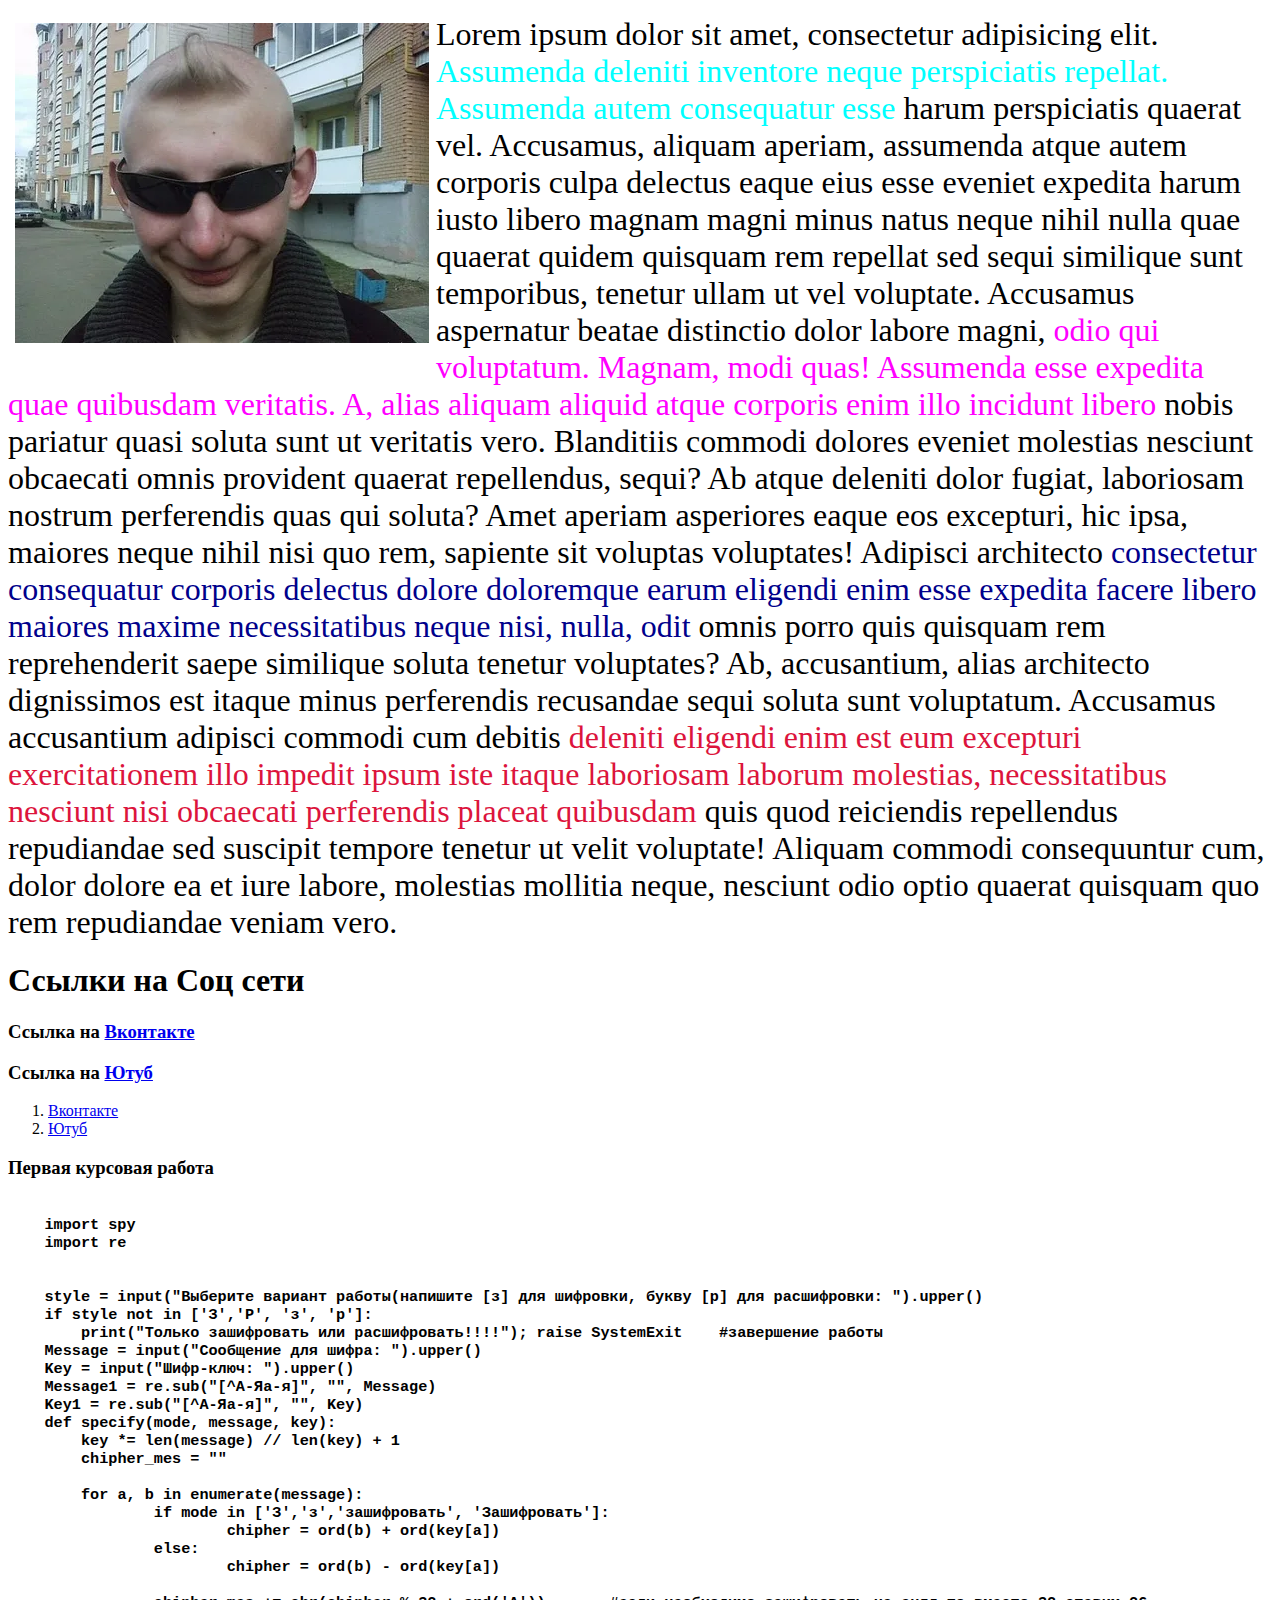
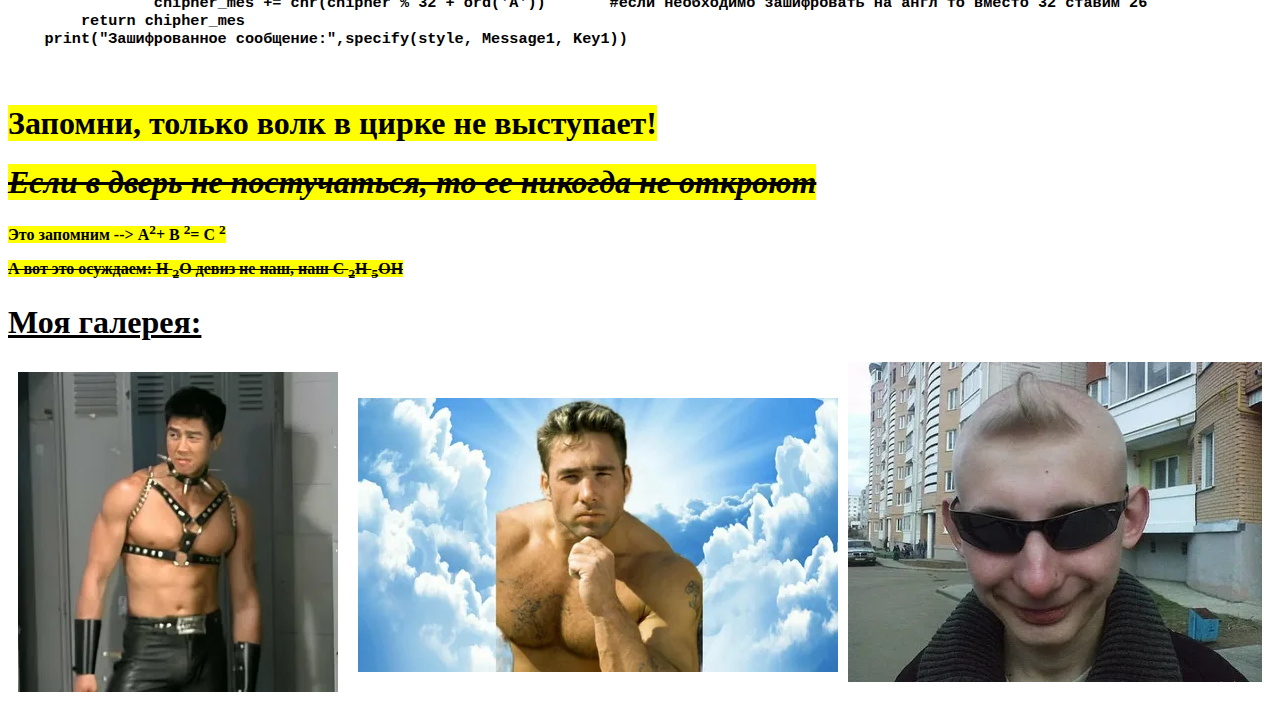
<file: index.html>
<!DOCTYPE html>
<html lang="en">
<head>
    <meta charset="UTF-8">
    <title>First page</title>
    <link rel="icon" type="image/icons8-favicon-24.png" href="/images/icons8-favicon-24.png">
</head>
<body>
<p><a href="https://yandex.ru/images/search?from=tabbar&img_url=https%3A%2F%2Fi.ytimg.com%2Fvi%2FgIZiLR7V7cc%2Fmaxresdefault.jpg&lr=37&pos=11&rpt=simage&text=фотография%20безумно%20можно%20быть%20первым%20djkrf"><img src="images/i.webp" alt="krytoi chuvak" style="float:left;margin: 7px 7px 7px 7px" ></a></p>
    <p> <font size="6"> Lorem ipsum dolor sit amet, consectetur adipisicing elit. <span style="color: aqua"> Assumenda deleniti inventore neque perspiciatis repellat. Assumenda autem consequatur esse</span>
        harum perspiciatis quaerat vel. Accusamus, aliquam aperiam, assumenda atque autem corporis culpa delectus eaque eius esse eveniet expedita harum iusto libero magnam magni minus natus
        neque nihil nulla quae quaerat quidem quisquam rem repellat sed sequi similique sunt temporibus, tenetur ullam ut vel voluptate. Accusamus aspernatur beatae distinctio dolor labore magni,
        <span style="color: fuchsia">odio qui voluptatum. Magnam, modi quas! Assumenda esse expedita quae quibusdam veritatis. A, alias aliquam aliquid atque corporis enim illo incidunt libero</span>
        nobis pariatur quasi soluta sunt ut veritatis vero. Blanditiis commodi dolores eveniet molestias nesciunt obcaecati omnis provident quaerat repellendus, sequi? Ab atque deleniti dolor fugiat,
        laboriosam nostrum perferendis quas qui soluta? Amet aperiam asperiores eaque eos excepturi, hic ipsa, maiores neque nihil nisi quo rem, sapiente sit voluptas voluptates! Adipisci architecto
        <span style="color: darkblue">consectetur consequatur corporis delectus dolore doloremque earum eligendi enim esse expedita facere libero maiores maxime necessitatibus neque nisi, nulla, odit</span>
        omnis porro quis quisquam rem reprehenderit saepe similique soluta tenetur voluptates? Ab, accusantium, alias architecto dignissimos est itaque minus perferendis recusandae sequi soluta sunt voluptatum. Accusamus accusantium adipisci commodi cum debitis
        <span style="color: crimson">deleniti eligendi enim est eum excepturi exercitationem illo impedit ipsum iste itaque laboriosam laborum molestias, necessitatibus nesciunt nisi obcaecati perferendis placeat quibusdam</span> quis quod reiciendis repellendus repudiandae sed suscipit tempore tenetur ut velit voluptate! Aliquam commodi consequuntur cum, dolor dolore ea et iure labore, molestias mollitia neque, nesciunt odio optio quaerat quisquam quo rem repudiandae veniam vero.</font></p>
    <h1>Ссылки на Соц сети</h1>
    <h3><p>Ссылка на
        <a href="https://vk.com">Вконтакте</a></p>
    <p>Ссылка на
        <a href="https://www.youtube.com">Ютуб</a></p></h3>

    <p><ol><li><a href="https://vk.com">Вконтакте</a></li>
    <li><a href="https://www.youtube.com">Ютуб</a></li></ol></p>
    <h3><font face="verdana">Первая курсовая работа</font></h3>
    <h3><pre><b>
    import spy
    import re


    style = input("Выберите вариант работы(напишите [з] для шифровки, букву [р] для расшифровки: ").upper()
    if style not in ['З','Р', 'з', 'р']:
    	print("Только зашифровать или расшифровать!!!!"); raise SystemExit    #завершение работы
    Message = input("Сообщение для шифра: ").upper()
    Key = input("Шифр-ключ: ").upper()
    Message1 = re.sub("[^А-Яа-я]", "", Message)
    Key1 = re.sub("[^А-Яа-я]", "", Key)
    def specify(mode, message, key):
    	key *= len(message) // len(key) + 1
    	chipher_mes = ""

    	for a, b in enumerate(message):
    		if mode in ['З','з','зашифровать', 'Зашифровать']:
    			chipher = ord(b) + ord(key[a])
    		else:
    			chipher = ord(b) - ord(key[a])

    		chipher_mes += chr(chipher % 32 + ord('А'))       #если необходимо зашифровать на англ то вместо 32 ставим 26
    	return chipher_mes
    print("Зашифрованное сообщение:",specify(style, Message1, Key1))

    </b></pre></h3>


    <h1><mark>Запомни, только волк в цирке не выступает! </mark></h1>
    <h1><del><mark><em>Если в дверь не постучаться, то ее никогда не откроют</em></mark></del></h1>
    <b><mark>Это запомним --> A<sup>2</sup>+ B <sup>2</sup>= C <sup>2</sup></mark></b>
    <p><b><mark><del>А вот это осуждаем: H <sub>2</sub>O девиз не наш, наш C <sub>2</sub>H <sub>5</sub>OH</del></mark></b></p>
    <h1><u><b>Моя галерея:</b></u></h1>
    <img src="images/1i.webp" alt="" style="float:left;margin: 10px 10px 10px 10px" ><img src="images/2i.webp" alt="" style="margin: 10px"><img
        src="images/i.webp" alt="">


</body>
</html>
</file>
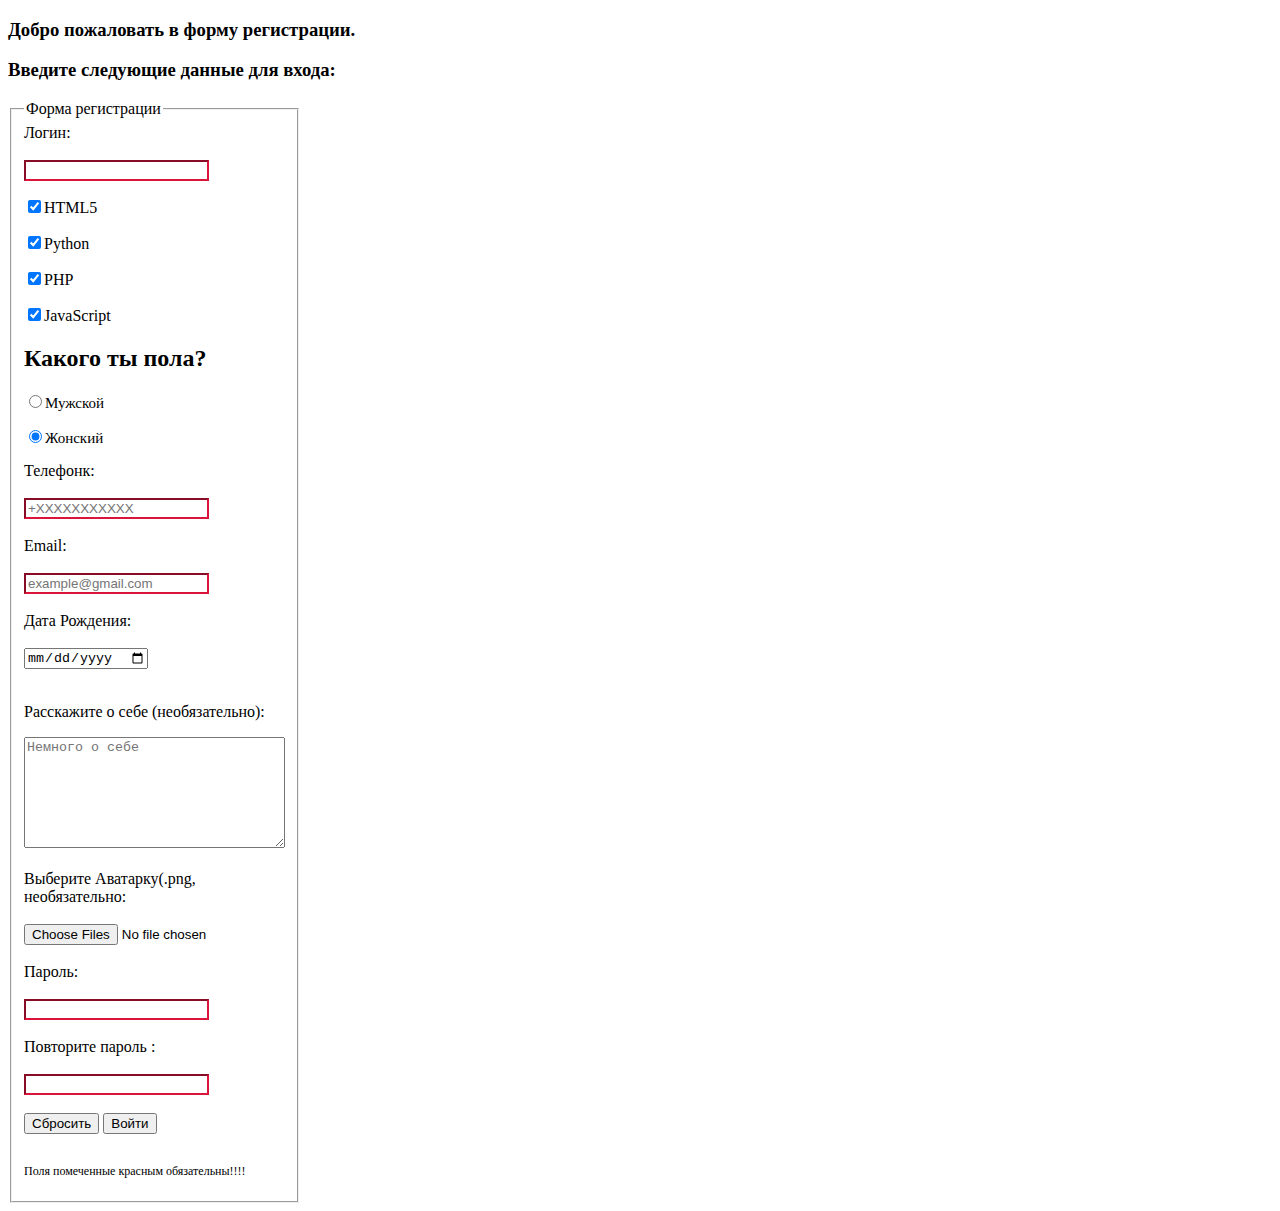
<file: 1.html>
<!doctype html>
<html lang="en" xmlns="http://www.w3.org/1999/html">
<head>
  <meta charset="UTF-8">
  <meta name="viewport"
        content="width=device-width, user-scalable=no, initial-scale=1.0, maximum-scale=1.0, minimum-scale=1.0">
  <meta http-equiv="X-UA-Compatible" content="ie=edge">
  <title>Регистрация</title>
</head>
<body>
<form>
  <p><h3>Добро пожаловать в форму регистрации. </h3></p>
  <p><h3>Введите следующие данные для входа:</h3></p>
  <fieldset style="width: 100px">
    <legend >Форма регистрации</legend>
    <label for="login">Логин:</label><br><br>
    <input type="text" name="login" id="login" required style="border-color: crimson"/><br>
    <p>
      <input type="checkbox" checked name="html5"/>HTML5
    </p>
    <p>
      <input type="checkbox" checked name="Python"/>Python
    </p>
    <p>
      <input type="checkbox" checked name="PHP"/>PHP
    </p>
    <p>
      <input type="checkbox" checked name="JavaScript"/>JavaScript
    </p>
    <h2>Какого ты пола?</h2>
    <p style="font-size: 15px">
      <input type="radio" value="man" checked name="gender"/>Мужской
    </p>
    <p style="font-size: 15px">
      <input type="radio" value="woman" checked name="gender"/>Жонский
    </p>
    <label for="phone">Телефонк:</label><br><br>
    <input id="phone" name="phone" placeholder="+XXXXXXXXXXX" type="tel" pattern="\8\(\d{3}\)\d{3}-\d{2}-\d{2}$" style="border-color: crimson"  ><br><br>
    <label for="email">Email: </label><br><br>
    <input id="email" name="email" placeholder="example@gmail.com" type="email" required pattern="^[a-zA-Z0-9._%+-]+@[a-zA-Z0-9.-]+\.[a-zA-Z]{2,}$" style="border-color: crimson"/><br><br>
    <label for="date"> Дата Рождения:</label><br><br>
    <input type="date" id="date" name="date" required><br><br>
    <p>Расскажите о себе (необязательно):</p>
    <textarea name="comment" id="comment" placeholder="Немного о себе" cols="30" rows="7" maxlength="200"></textarea><br><br>
    <label for="file">Выберите Аватарку(.png, необязательно:</label><br><br>
    <input id="file" type="file" name="file" multiple><br><br>
    <label for="password">Пароль:</label><br><br>
    <input type="password" name="password" id="password" required style="border-color: crimson"/><br><br>
    <label for="password1">Повторите пароль :</label><br><br>
    <input type="password" name="password" id="password1" required style="border-color: crimson"/><br><br>
    <button type="reset">Сбросить</button>
    <button type="submit" formmethod="get" formaction="2.html">Войти</button><br><br>
    <p style="font-size: 12px">Поля помеченные красным обязательны!!!!</p>
  </fieldset>


</form>
</body>
</html>
</file>
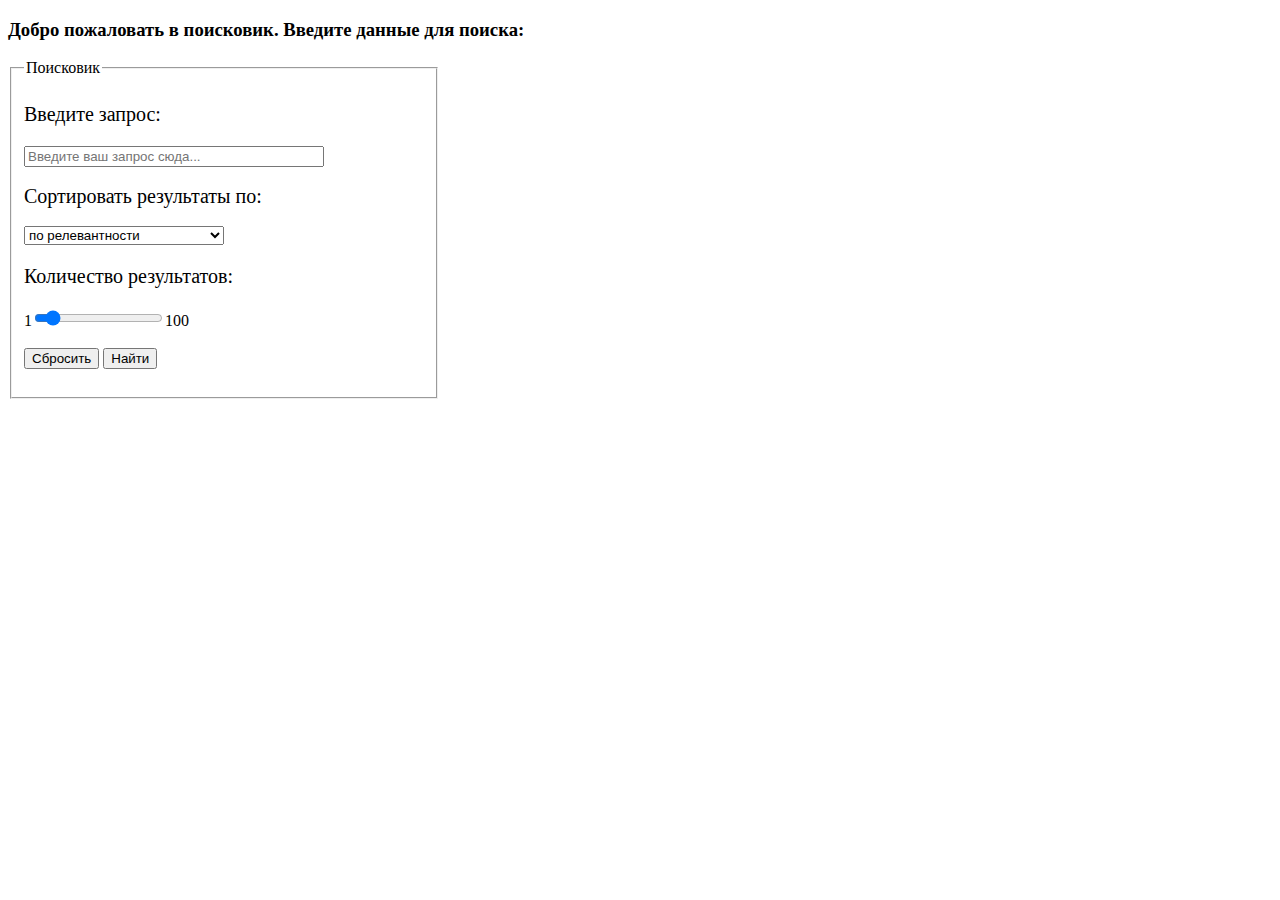
<file: 2.html>
<!DOCTYPE html>
<html lang="en">
<head>
    <meta charset="UTF-8">
    <title>Поисковик</title>
</head>
<body>
<form>
    <p><h3>Добро пожаловать в поисковик. Введите данные для поиска:</h3></p>
    <fieldset style="width: 400px">
        <legend>Поисковик</legend>
        <p style="font-size: 20px">Введите запрос:</p>
        <input type="search" name="term" placeholder="Введите ваш запрос сюда..." style="width: 300px"/><br><br>
        <label for="search" style="font-size: 20px">Сортировать результаты по:</label><br><br>
        <select id="search" name="search" style="width: 200px">
            <option value="по релевантности">по релевантности</option>
            <option value="по сходству">по сходству</option>
            <option value="по расходству">по расходству</option>
            <option value="по фигу">по фигу</option>
        </select>
        <p style="font-size: 20px">Количество результатов:</p>
        1<input type="range" step="1" min="0" max="100" value="10" id="price" name="price"/>100 <br><br>
        <button type="reset">Сбросить</button>
        <button type="submit" formmethod="get" formaction="1.html">Найти</button><br><br>
  </fieldset>
</form>
</body>
</html>
</file>
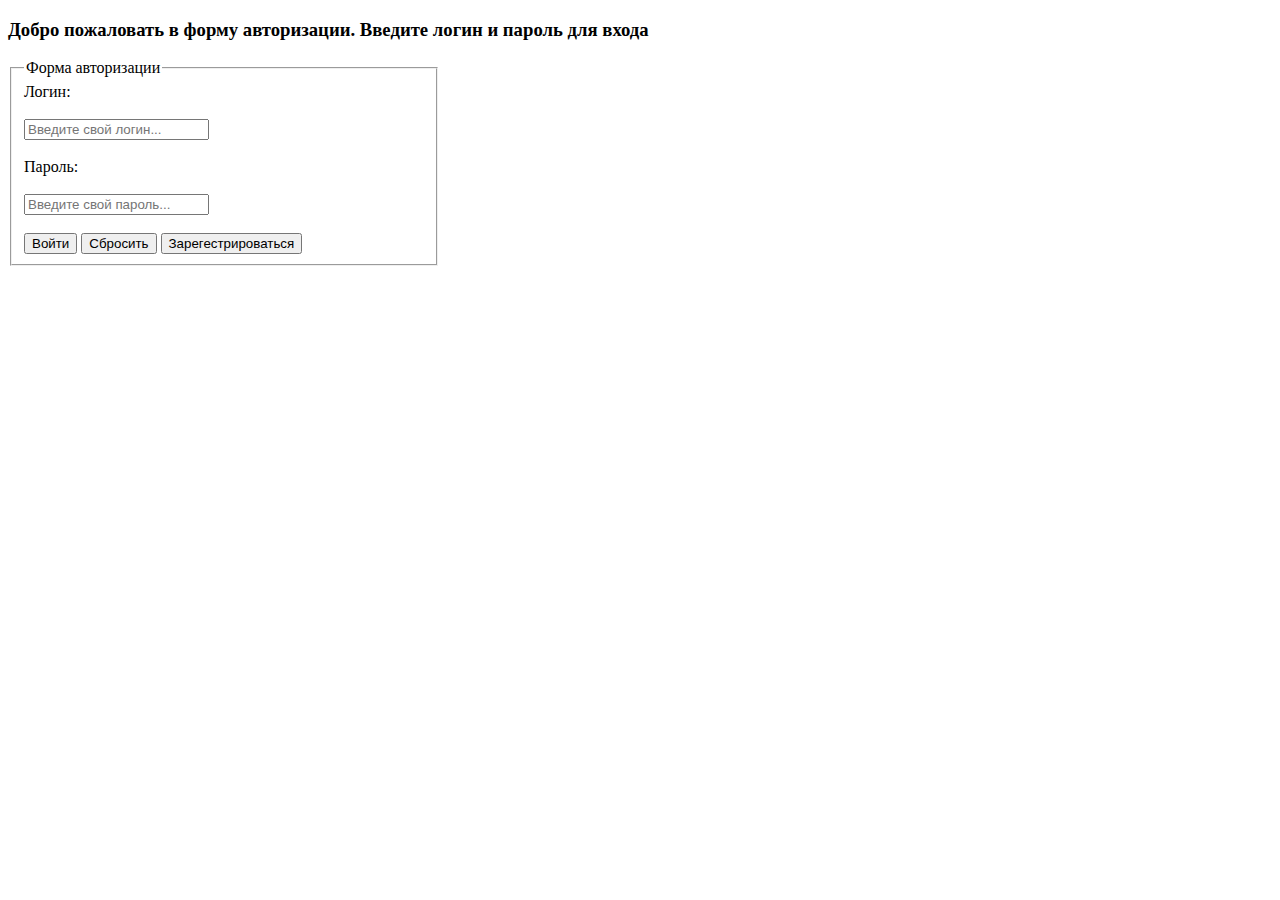
<file: 3.html>
<!DOCTYPE html>
<html lang="en">
<head>
    <meta charset="UTF-8">
    <title>Авторизация</title>
</head>
<body>
<form>
    <p><h3>Добро пожаловать в форму авторизации. Введите логин и пароль для входа</h3>
    <fieldset style="width: 400px">
        <legend>Форма авторизации</legend>
        <label for="login">Логин: </label><br><br>
        <input type="text" name="login" id="login" placeholder="Введите свой логин..." /><br><br>
        <label for="password"> Пароль: </label><br><br>
        <input type="password" name="password" id="password"  placeholder="Введите свой пароль..."><br><br>
        <button type="submit" formmethod="get" formaction="2.html">Войти</button>
        <button type="reset">Сбросить</button>
        <button type="submit" formmethod="get" formaction="1.html">Зарегестрироваться</button>
    </fieldset>
</form>

</body>
</html>
</file>
